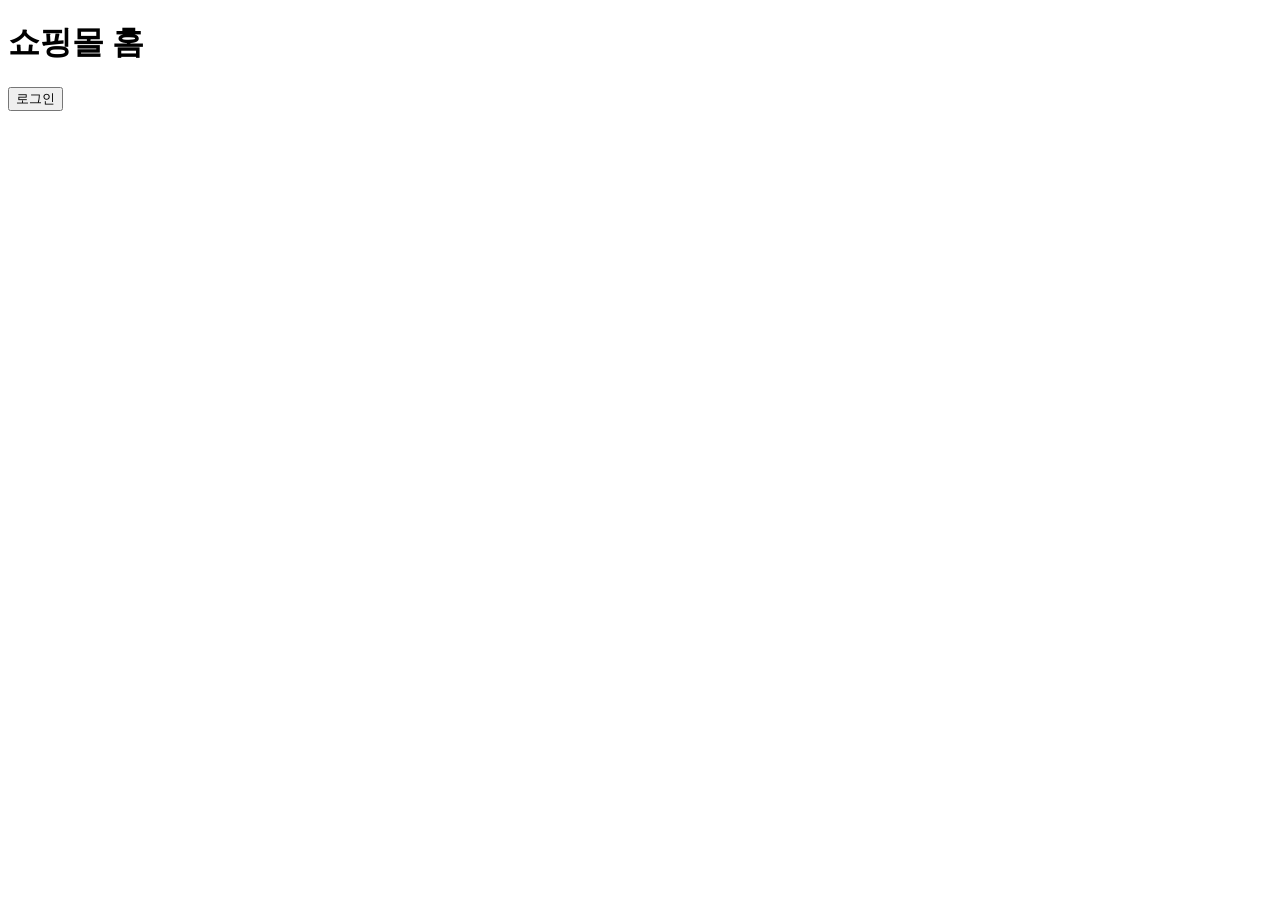
<file: src/main/resources/templates/index.html>
<!DOCTYPE html>
<html xmlns:th="http://www.thymeleaf.org">
<html lang="ko">
<head>
    <meta charset="UTF-8">
    <title>홈</title>
</head>
<body>
    <h1>쇼핑몰 홈</h1>
    <button onclick="location.href='items.html'"
            th:onclick="|location.href='@{/login}'|" type="button">
        로그인
    </button>
</body>
</html>
</file>
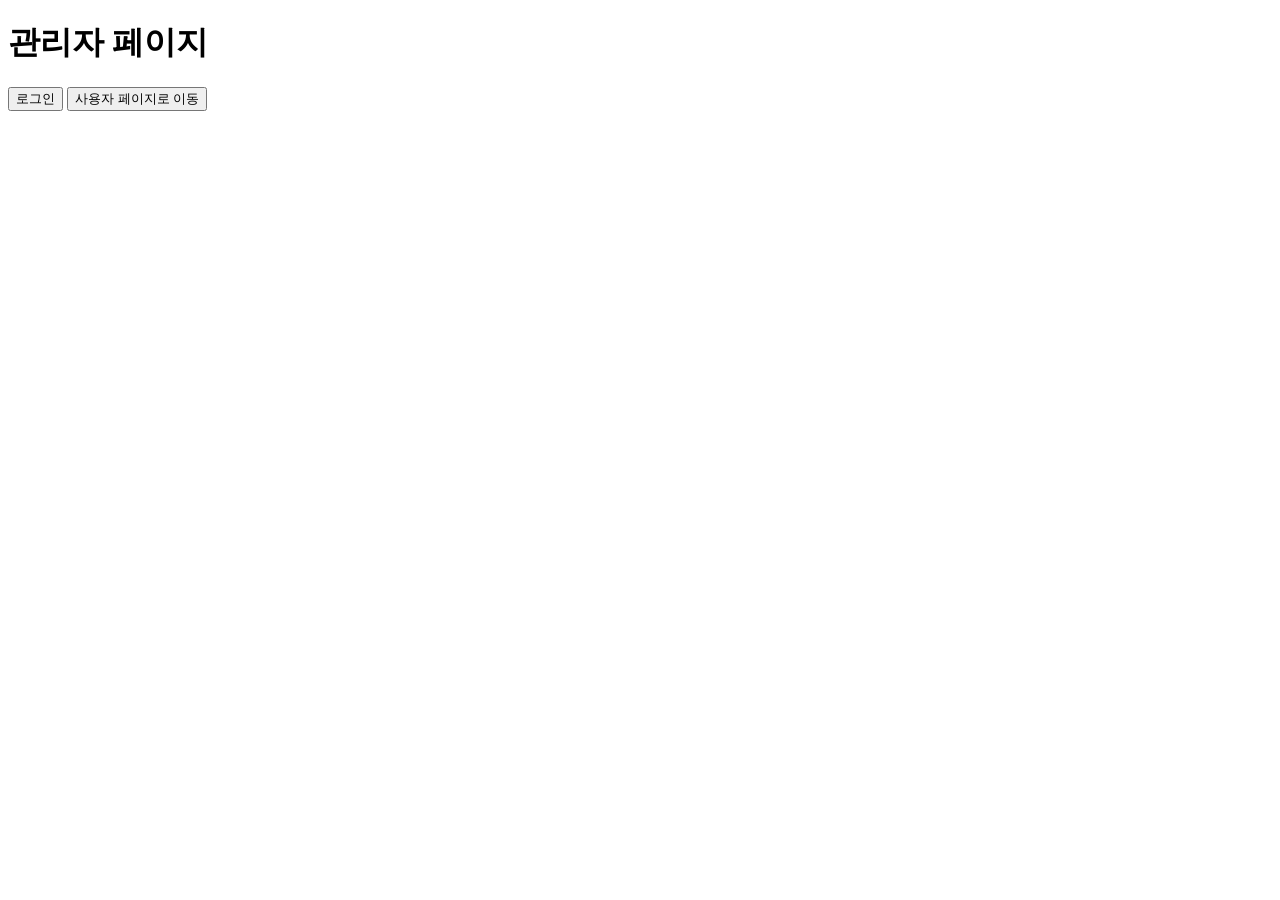
<file: src/main/resources/templates/admin/home.html>
<!DOCTYPE html>
<html xmlns:th="http://www.thymeleaf.org">
<html lang="ko">
<head>
    <meta charset="UTF-8">
    <title>Admin Home</title>
</head>
<body>
<h1>관리자 페이지</h1>
<button onclick="location.href='items.html'"
        th:onclick="|location.href='@{/admin/login}'|" type="button">
    로그인
</button>
<button onclick="location.href='items.html'"
        th:onclick="|location.href='@{/}'|" type="button">
    사용자 페이지로 이동
</button>
</body>
</html>
</file>
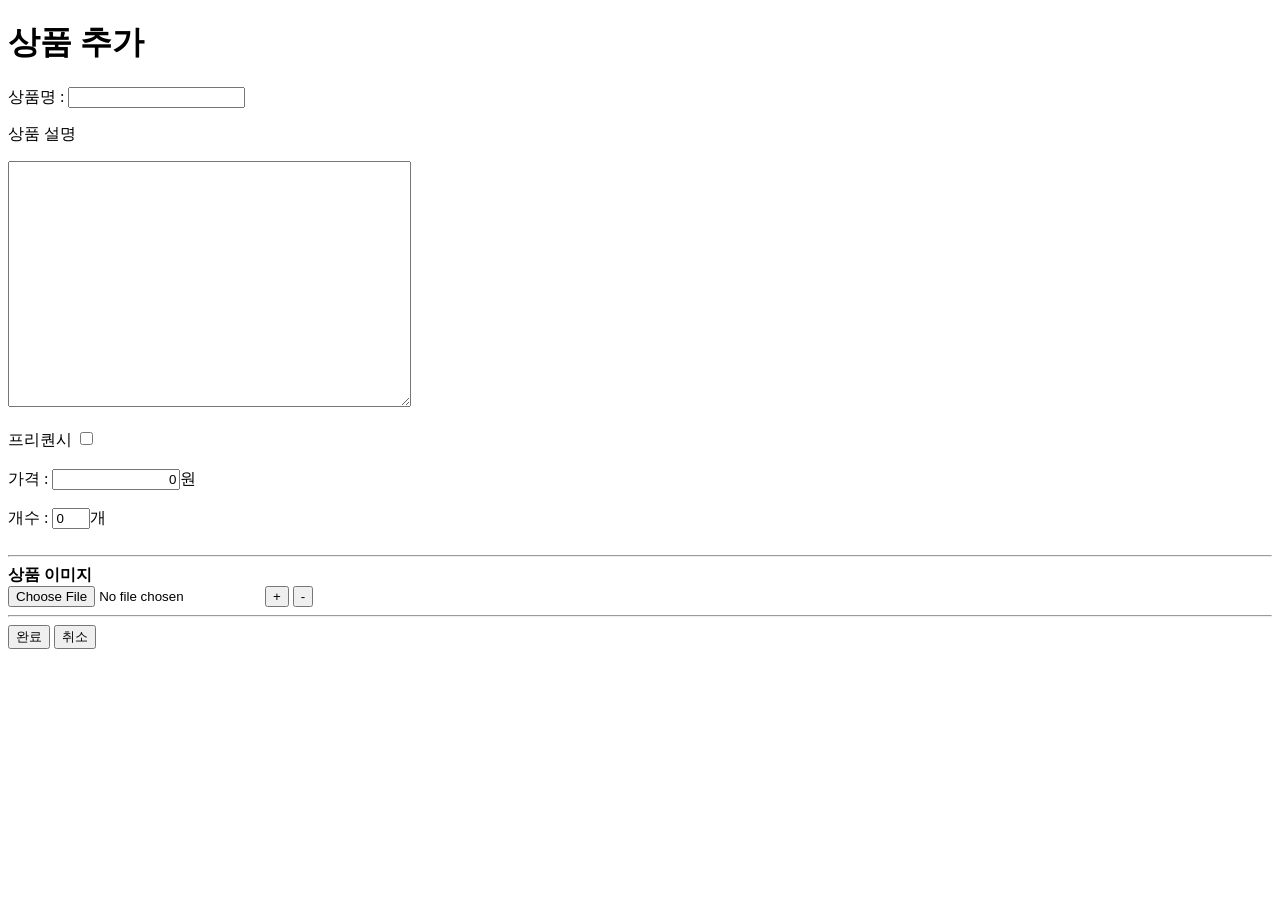
<file: src/main/resources/templates/admin/insertForm.html>
<!DOCTYPE html>
<html xmlns:th="http://www.thymeleaf.org">
<html lang="ko">
<head>
    <meta charset="UTF-8">
    <title>Insert Board Type</title>
    <script src="https://cdnjs.cloudflare.com/ajax/libs/jquery/3.6.0/jquery.min.js" integrity="sha512-894YE6QWD5I59HgZOGReFYm4dnWc1Qt5NtvYSaNcOP+u1T9qYdvdihz0PPSiiqn/+/3e7Jo4EaG7TubfWGUrMQ==" crossorigin="anonymous" referrerpolicy="no-referrer"></script>
</head>
<style>
    #goods_price::-webkit-inner-spin-button {
        -webkit-appearance: none;
    }
</style>
<script th:inline="javascript">
   $(document).ready(function () {

      $("#submit").on("click", function() {

          // file
          let file = $("#goodsFileInsertForm")[0];       // <- form에 있는 모든 file 정보 얻어오는 법
          let formData = new FormData(file);
          formData.append('files', file);

          // goods json
          let userId = $("#user_id").val();
          let desc = $("#goods_desc").val();
          let title = $("#goods_title").val();
          let price = $("#goods_price").val().replaceAll(',', '');
          let stock = $("#goods_stock").val();
          let frequency = $("input[id='frequency_yn']:checked").val();

          if(typeof price == 'undefined' || price == '' ) price = 0;
          if(typeof stock == 'undefined' || stock == '' ) stock = 0;

          // 공백 체크
          if(desc == '') {
              alert('상품 설명을 작성해주세요.');
              $("#goods_desc").focus();
              return false;
          } else if(title == '') {
              alert('상품명을 작성해주세요.');
              $("#goods_title").focus();
              return false;
          }

          let data = {
                  'insert_user_id' : userId,
                  'goods_title' : title,
                  'goods_desc' : desc,
                  'goods_price' : price,
                  'goods_stock' : stock,
                  'frequency_yn' : (frequency) ? frequency : 'N',
                  'changeYn' : 'Y'
          }
          formData.append('goods', new Blob([JSON.stringify(data)], {type: 'application/json'}));

          // 사진 첨부 필수 체크
          ImageUploadCheck(formData);

      });

      function ImageUploadCheck(formData) {
          $.ajax({
              type : "POST",
              url : "/admin/imageCheck",
              dataType:"text",
              enctype: 'multipart/form-data',
              data : formData,
              contentType: false,
              processData: false,
              cache: false,
              success : function(data){
                    if(data == '성공') {
                      insertGoods(formData);
                    } else {
                      alert('상품 등록은 사진 첨부가 필수입니다.');
                    }
              },
              error : function(request,status,error) {
                    if(status == '500') {
                        alert('에러가 발생했습니다.');
                    } else {
                        alert('파일 사이즈가 너무 큽니다.');
                    }
                }
          });
      }

      function insertGoods(formData) {
          $.ajax({
              type : "POST",
              url : "/admin/goods/insert",
              dataType:"text",
              enctype: 'multipart/form-data',
              data : formData,
              contentType: false,
              processData: false,
              cache: false,
              success : function(data){
                    console.log(data);

                    if(data == '성공') {
                      alert('등록되었습니다.');
                      window.location.replace('/admin');
                    } else {
                      alert('업로드 실패');
                    }
              },
              error : function(request,status,error) {
                    if(status == '500') {
                        alert('에러가 발생했습니다.');
                    } else {
                        alert('파일 사이즈가 너무 큽니다.');
                    }
              }
          });
      }

      $("#goods_price").on('keyup', function(e) {
          let value = e.target.value;
          value = Number(value.replaceAll(',', ''));

          if(isNaN(value)) {         //NaN인지 판별 (문자열 입력)
            $("#goods_price").val('0');
          }else {                   //NaN이 아닌 경우
            const formatValue = value.toLocaleString('ko-KR');
            $("#goods_price").val(formatValue);
          }
      });

  })

      //파일 인덱스 처리용 전역 변수
      let fileIdx = 0;

      function addFile() {

        fileIdx++;

        const fileHtml = `
            <div data-name="fileDiv">
                <label for="file_${fileIdx}"></label>
                <div>
                    <input type="file" name="files" id="file_${fileIdx}" class="upload-hidden" onchange="changeFileName(this)" />

                    <button type="button" onclick="removeFile(this)">-</button>
                </div>
            </div>
        `;

        $('#btnDiv').before(fileHtml);
    }

    function removeFile(elem) {

        const prevTag = $(elem).prev().prop('tagName');

        //첫번째 파일인 경우 div 삭제 대신 file input 초기화
        if (prevTag === 'BUTTON') {
            const file = $(elem).prevAll('input[type="file"]');
            file.val('');
            return false;
        }

        const target = $(elem).parents('div[data-name="fileDiv"]');
        target.remove();
    }

    function changeFileName(file) {
        file = $(file);
        const filename = file[0].files[0].name;

        console.log("filename : " + filename);
    }
</script>
<body>

<input type="hidden" id="user_id" th:value="${session.loginMember.user_id}" >

<h1>상품 추가</h1>
<form th:action="@{/admin/goods/insert}" th:object="${goodsForm}" method="post" enctype="multipart/form-data" onsubmit="return false;" id="goodsFileInsertForm">

    <div>
        <label for="goods_title">상품명 : </label>
        <input type="text" id="goods_title" th:field="*{goods_title}">
    </div>
    <div>
        <p for="goods_desc">상품 설명</p>
        <textarea id="goods_desc" style="width: 397px; height: 240px;" th:field="*{goods_desc}"></textarea>
    </div>
    <br>
    <div>
        <label for="frequency_yn">프리퀀시</label>
        <input type="checkbox" id="frequency_yn" name="frequency_yn" value="Y" th:checked="${#strings.equals(frequency_yn, 'Y')}" />
    </div>
    <br>
    <div>
        <label for="goods_price">가격 : </label>
        <input style="width: 120px; text-align:right;" type="text" id="goods_price" name="goods_price" value="0" /><span>원</span>
    </div>
    <br>
    <div>
        <label for="goods_stock">개수 : </label>
        <input style="width: 30px;" type="number" min="0" id="goods_stock" name="goods_stock" value="0" /><span>개</span>
    </div>
    <br>
    <hr>
    <div data-name="fileDiv">
        <label for="file_0"><strong>상품 이미지</strong></label>
        <div>
            <input type="file" name="files" id="file_0" class="upload-hidden" onchange="changeFileName(this)" />
            <button type="button" onclick="addFile()">+</button>
            <button type="button" onclick="removeFile(this)">-</button>
        </div>
    </div>
    <hr id="btnDiv">
</form>
    <input id="submit" type="submit" value="완료" />
    <button onclick="location.href='items.html'" th:onclick="|location.href='@{/admin}'|" type="button">취소</button>
</body>
</html>
</file>
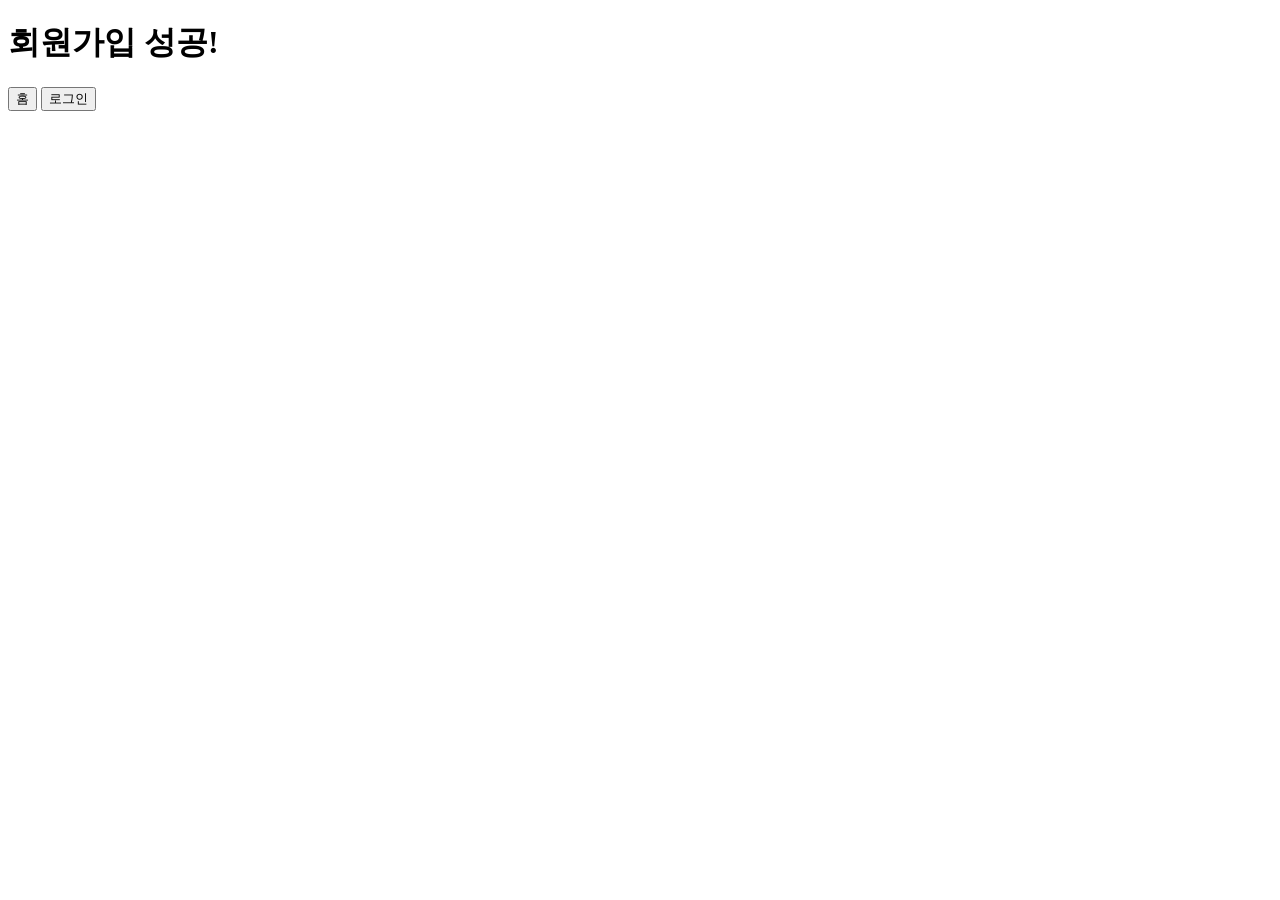
<file: src/main/resources/templates/login/signUpSuccess.html>
<!DOCTYPE html>
<html xmlns:th="http://www.thymeleaf.org">
<html lang="ko">
<head>
  <meta charset="UTF-8">
  <title>Success</title>
</head>
<body>
<h1>회원가입 성공!</h1>
<button onclick="location.href='items.html'"
        th:onclick="|location.href='@{/}'|" type="button">
  홈
</button>
<button onclick="location.href='items.html'"
        th:onclick="|location.href='@{/login}'|" type="button">
  로그인
</button>
</body>
</html>
</file>
